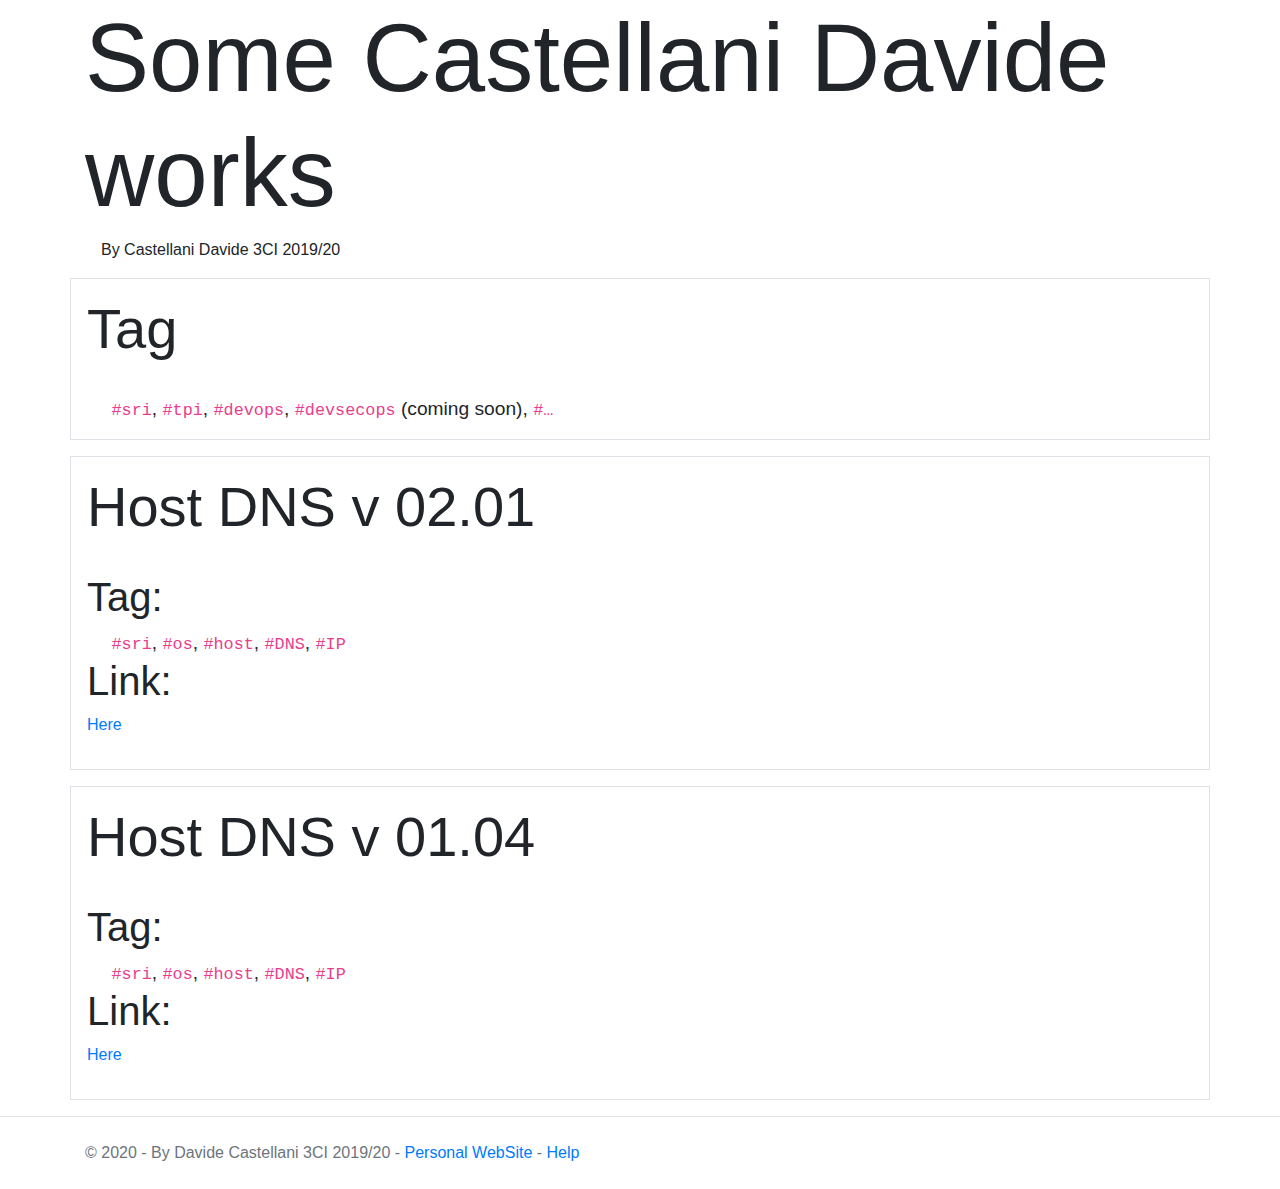
<file: backup-page/index.html>
﻿<!DOCTYPE html>
<!--
@author: Castellani Davide 3CI a.s. 2019/2020
@version: 01.03 2020-4-8
-->
<html>

<head>

	<title>hostdns</title>

	<meta charset="utf-8">

	<meta name="viewport" content="width=device-width, initial-scale=1">

	<link rel="shortcut icon" href="http://www.castellanidavide.it/favicon.ico" type="image/x-icon">

	<link rel="stylesheet" href="https://maxcdn.bootstrapcdn.com/bootstrap/4.4.1/css/bootstrap.min.css">

	<script src="https://ajax.googleapis.com/ajax/libs/jquery/3.4.1/jquery.min.js"></script>

	<script src="https://cdnjs.cloudflare.com/ajax/libs/popper.js/1.16.0/umd/popper.min.js"></script>

	<script src="https://maxcdn.bootstrapcdn.com/bootstrap/4.4.1/js/bootstrap.min.js"></script>

	<script src="https://ajax.googleapis.com/ajax/libs/jquery/3.3.1/jquery.min.js"></script>

</head>



<body>
	<div class="container">
		<h1 class="display-1">Some Castellani Davide works</h1>
		<p>&emsp;By Castellani Davide 3CI 2019/20</p>
	</div>

	<div class="container border p-3 my-3">
		<h1 class="display-4">Tag</h1>
		<br />
		<big>
			&emsp;
			<code>#sri</code>,
			<code>#tpi</code>,
			<code>#devops</code>,
			<code>#devsecops</code> (coming soon),
			<code>#&hellip;</code>
		</big>
	</div>

	<div class="container border p-3 my-3">
		<h1 class="display-4">Host DNS v 02.01</h1>
		<br />
		<h1 class="display-6">Tag:</h1>
		<big>
			&emsp;
			<code>#sri</code>,
			<code>#os</code>,
			<code>#host</code>,
			<code>#DNS</code>,
			<code>#IP</code>
		</big>
		<h1 class="display-6">Link:</h1>
		<p><a href="./htdocs/hostdns-02-01.html">Here</a></p>
	</div>

	<div class="container border p-3 my-3">
		<h1 class="display-4">Host DNS v 01.04</h1>
		<br />
		<h1 class="display-6">Tag:</h1>
		<big>
			&emsp;
			<code>#sri</code>,
			<code>#os</code>,
			<code>#host</code>,
			<code>#DNS</code>,
			<code>#IP</code>
		</big>
		<h1 class="display-6">Link:</h1>
		<p><a href="./htdocs/hostdns-01-04.html">Here</a></p>
	</div>

	<footer class="border-top footer text-muted">
		<div class="container">
			<br />
			© 2020 - By Davide Castellani 3CI 2019/20 - <a href="http://www.castellanidavide.it">Personal WebSite</a> - <a href="http://www.castellanidavide.it/Help.html">Help</a>
			<br /> <br />
		</div>
	</footer>

</body>

</html>
</file>
